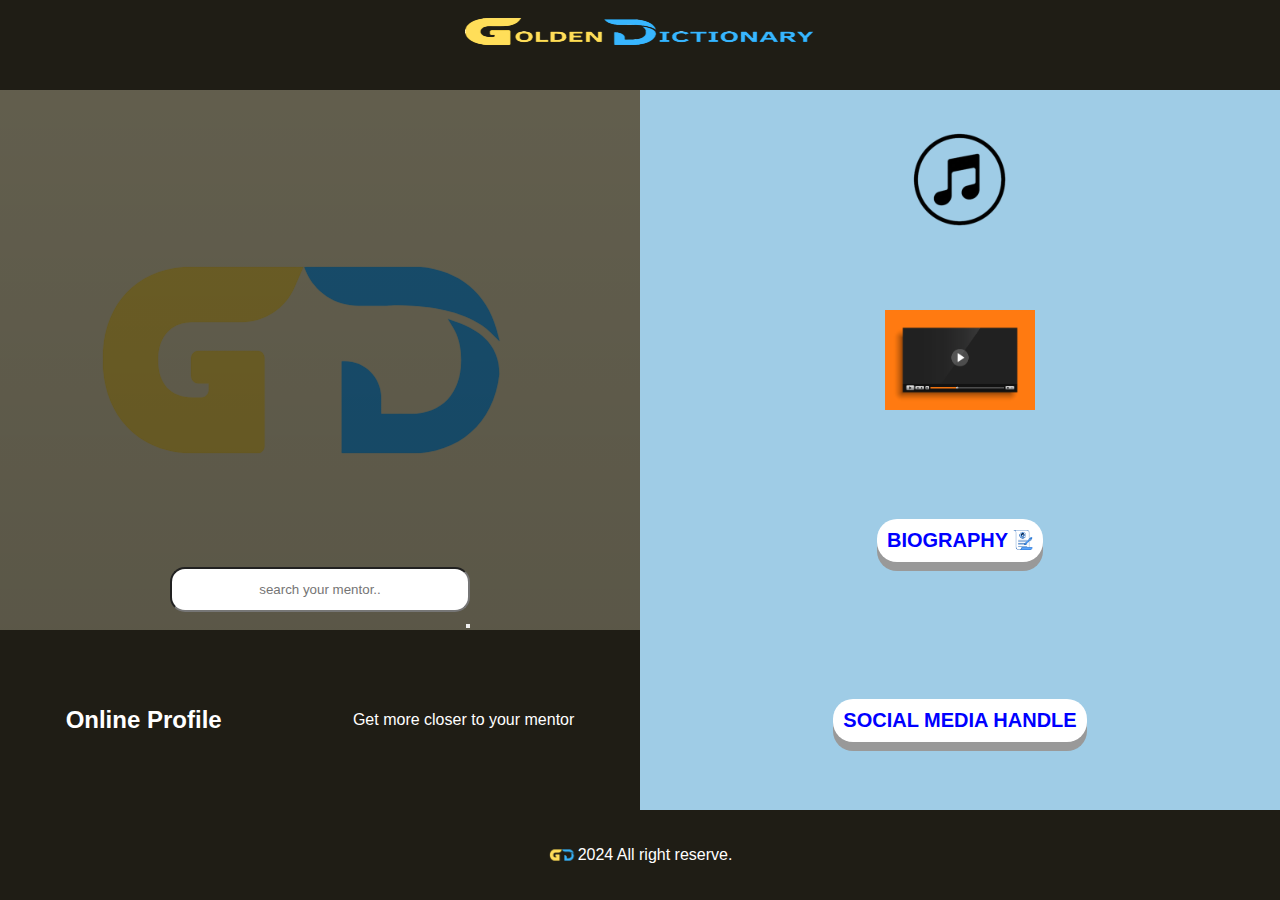
<file: landingpage/index.html>
<!DOCTYPE html>
<html lang="en">
  <head>
    <meta charset="UTF-8" />
    <meta name="viewport" content="width=device-width, initial-scale=1.0" />
    <title>Document</title>
    <link rel="stylesheet" href="./style copy.css" />
  </head>
  <body>
    <div class="card01">
      <img
        class="heading2"
        src="../music-artist-images/appnname.png"
        alt="img"
      />
    </div>
    <div class="card02">
      <div class="card10">
        <div class="display1">
          <div></div>
          <div>
            <div class="searchh">
              <div>
                <input
                  class="inner"
                  width="600px"
                  type="text"
                  name="search"
                  id="search"
                  class="search_input"
                  autocomplete="off"
                  placeholder="search your mentor.."
                />
                <button class="search_icon glyphicon glyphicon-search">
                  <i class="fas fa-search"></i>
                </button>
              </div>
            </div>
          </div>
        </div>
        <div class="display2">
          <h2>Online Profile</h2>
          <p>Get more closer to your mentor</p>
        </div>
      </div>
      <div class="card20">
        <div class="display3">
          <img
            width="100px"
            src="../music-artist-images/musiclandinglogo.png"
            alt="img"
          />
        </div>
        <div class="display4">
          <img width="150px" src="../music-artist-images/vid2.jpg" alt="img" />
        </div>
        <div class="display5">
          <a class="botton" href="#"
            >BIOGRAPHY
            <img width="20px" src="../music-artist-images/biographylogo.png" />
          </a>
        </div>
        <div class="display6">
          <a class="botton" href="#">SOCIAL MEDIA HANDLE</a>
        </div>
      </div>
    </div>
    <div class="card03">
      <img class="heading" src="../music-artist-images/logo.png" alt="img" />

      <p class="footer">2024 All right reserve.</p>
    </div>
  </body>
</html>
</file>
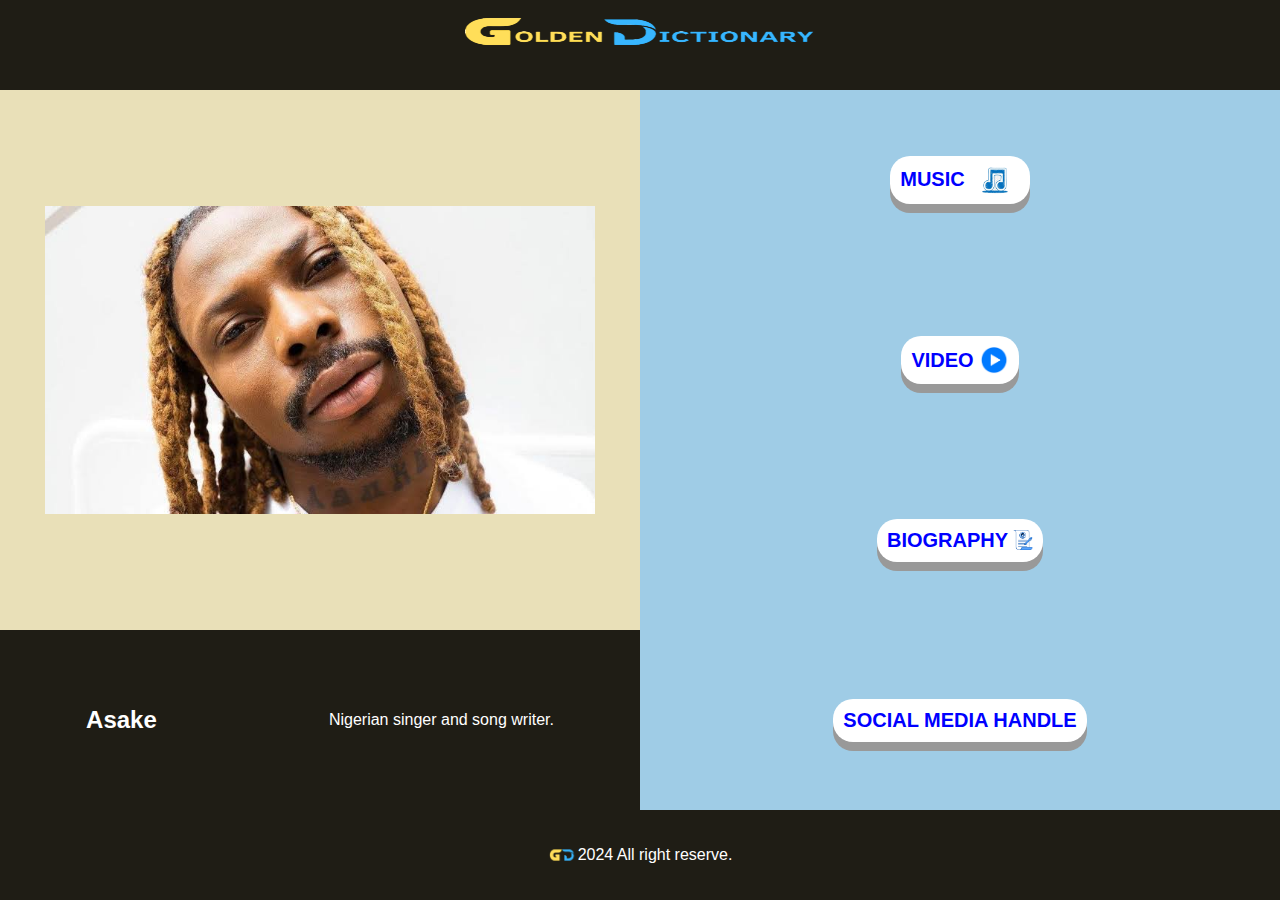
<file: asake/asake.html>
<!DOCTYPE html>
<html lang="en">
  <head>
    <meta charset="UTF-8" />
    <meta name="viewport" content="width=device-width, initial-scale=1.0" />
    <title>Document</title>
    <link rel="stylesheet" href="./style copy.css" />
  </head>
  <body>
    <div class="card01">
      <img
        class="heading2"
        src="../music-artist-images/appnname.png"
        alt="img"
      />
    </div>
    <div class="card02">
      <div class="card10">
        <div class="display1">
          <img class="imgg" src="../music-artist-images/asake.jpeg" alt="img" />
        </div>
        <div class="display2">
          <h2>Asake</h2>
          <p>Nigerian singer and song writer.</p>
        </div>
      </div>
      <div class="card20">
        <div class="display3">
          <a class="botton" href="#"
            >MUSIC <img width="50px" src="../music-artist-images/musiclogo.png"
          /></a>
        </div>
        <div class="display4">
          <a class="botton" href="#"
            >VIDEO <img width="30px" src="../music-artist-images/videologo.png"
          /></a>
        </div>
        <div class="display5">
          <a class="botton" href="#"
            >BIOGRAPHY
            <img width="20px" src="../music-artist-images/biographylogo.png" />
          </a>
        </div>
        <div class="display6">
          <a class="botton" href="#">SOCIAL MEDIA HANDLE</a>
        </div>
      </div>
    </div>
    <div class="card03">
      <img class="heading" src="../music-artist-images/logo.png" alt="img" />

      <p class="footer">2024 All right reserve.</p>
    </div>
  </body>
</html>
</file>
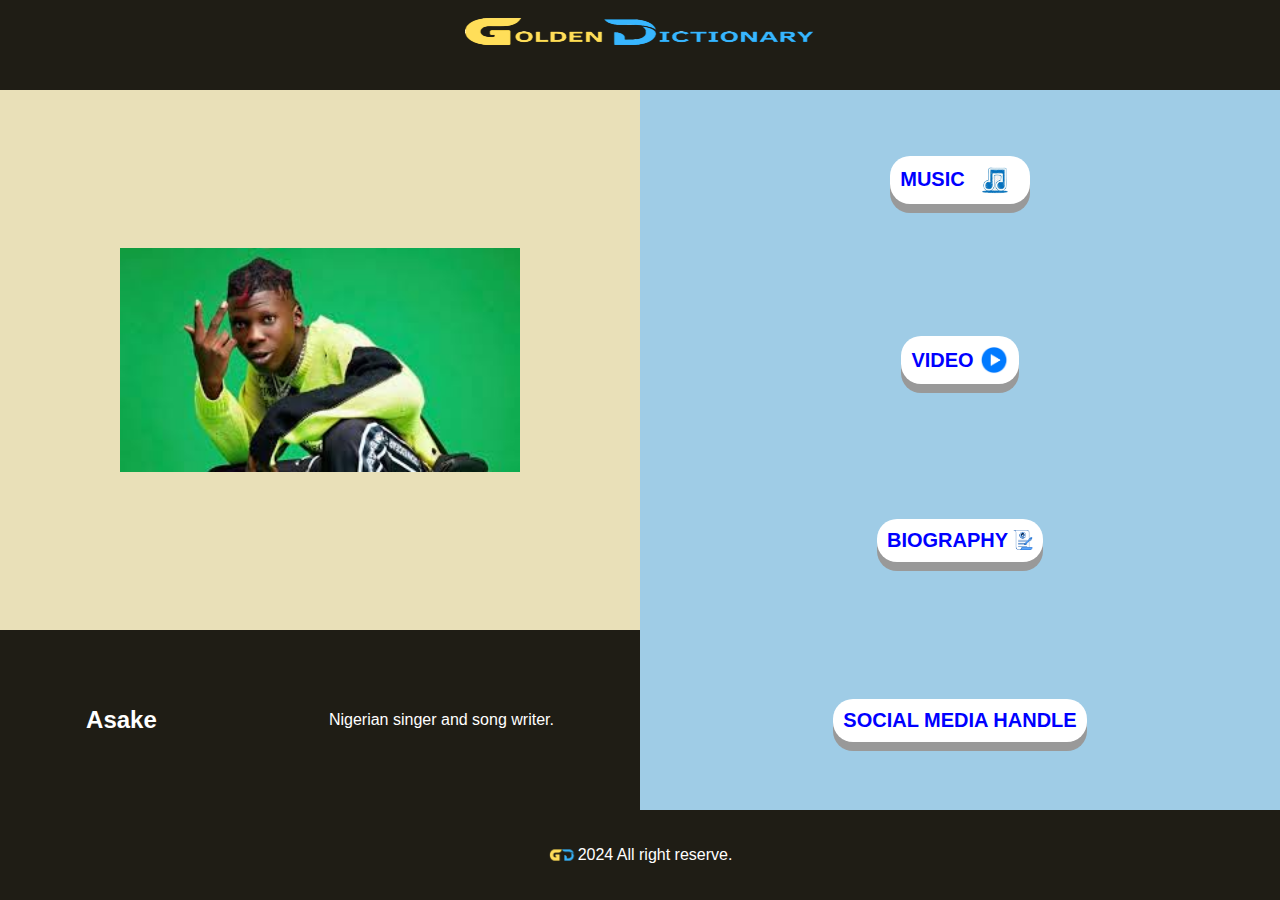
<file: seyivibez/seyivibes.html>
<!DOCTYPE html>
<html lang="en">
  <head>
    <meta charset="UTF-8" />
    <meta name="viewport" content="width=device-width, initial-scale=1.0" />
    <title>Document</title>
    <link rel="stylesheet" href="style.css" />
  </head>
  <body>
    <div class="card01">
      <img
        class="heading2"
        src="../music-artist-images/appnname.png"
        alt="img"
      />
    </div>
    <div class="card02">
      <div class="card10">
        <div class="display1">
          <img
            class="imggseyi"
            src="../music-artist-images/seyivibes.jpeg"
            alt="img"
          />
        </div>
        <div class="display2">
          <h2>Asake</h2>
          <p>Nigerian singer and song writer.</p>
        </div>
      </div>
      <div class="card20">
        <div class="display3">
          <a class="botton" href="#"
            >MUSIC <img width="50px" src="../music-artist-images/musiclogo.png"
          /></a>
        </div>
        <div class="display4">
          <a class="botton" href="#"
            >VIDEO <img width="30px" src="../music-artist-images/videologo.png"
          /></a>
        </div>
        <div class="display5">
          <a class="botton" href="#"
            >BIOGRAPHY
            <img width="20px" src="../music-artist-images/biographylogo.png" />
          </a>
        </div>
        <div class="display6">
          <a class="botton" href="#">SOCIAL MEDIA HANDLE</a>
        </div>
      </div>
    </div>
    <div class="card03">
      <img class="heading" src="../music-artist-images/logo.png" alt="img" />

      <p class="footer">2024 All right reserve.</p>
    </div>
  </body>
</html>
</file>
<file: landingpage/style copy.css>
* {
  margin: 0;
  padding: 0;
  box-sizing: border-box;
  font-family: Arial, Helvetica, sans-serif;
}
.card01 {
  height: 10vh;
  background-color: rgb(31, 29, 21);
  display: flex;
  align-items: center;
  justify-content: center;
}
.card02 {
  height: 80vh;

  display: flex;
  align-items: center;
  justify-content: space-between;
}
.card03 {
  height: 10vh;
  background-color: rgb(31, 29, 21);
  color: white;
  display: flex;
  align-items: center;
  justify-content: center;
}
.card10 {
  height: 80vh;

  width: 50%;
}

.botton {
  text-decoration: none;
  font-size: 20px;
  background-color: white;
  padding: 10px;
  color: blue;
  border-radius: 20px;
  font-weight: 600;
  display: flex;
  justify-content: space-between;
  align-items: center;
  text-align: center;
  gap: 5px;
  box-shadow: 0 9px #999;
  border: none;
  cursor: pointer;
}
.botton:hover {
  background-color: #e6e352;
}
.botton:active {
  background-color: #3e8e41;
  box-shadow: 0 5px #666;
  transform: translateY(4px);
}
.display1 {
  height: 60vh;
  background: linear-gradient(rgba(0, 0, 0, 0.582), rgba(0, 0, 0, 0.61)),
    url(../music-artist-images/logo.png);
  background-position: center;
  background-repeat: no-repeat;
  display: flex;
  text-align: end;
  align-items: end;
  justify-content: center;
  background-color: rgb(233, 224, 184);
}
.inner {
  width: 300px;
  height: 5vh;
  border-radius: 15px;
  display: flex;
  text-align: center;
}
.searchh {
  display: flex;
  justify-content: center;
  align-items: center;
}
.imgg {
  width: 550px;
}
.imggseyi {
  width: 400px;
}
.heading {
  width: 30px;
}
.heading2 {
  width: 350px;
  height: 20vh;
  display: flex;
  justify-content: center;
  align-items: end;
}
.display2 {
  height: 20vh;
  display: flex;
  color: white;
  align-items: center;
  justify-content: space-around;
  background-color: rgb(31, 29, 21);
}
.display3 {
  height: 20vh;
  display: flex;
  align-items: center;
  justify-content: center;
}
.display4 {
  height: 20vh;
  display: flex;
  align-items: center;
  justify-content: center;
}
.display5 {
  height: 20vh;
  display: flex;
  align-items: center;
  justify-content: center;
}
.display6 {
  height: 20vh;
  display: flex;
  align-items: center;
  justify-content: center;
}
.card20 {
  height: 80vh;
  width: 50%;
  background-color: rgb(159, 204, 230);
}

@media screen and (max-width: 680px) {
  .card01 {
    height: 10vh;
    background-color: rgb(31, 29, 21);
    display: flex;
    align-items: center;
    justify-content: center;
  }
  .card02 {
    height: 80vh;

    display: block;
  }
  .inner {
    width: 300px;
    height: 5vh;
    border-radius: 15px;
    display: flex;
    text-align: center;
  }

  .card03 {
    height: 10vh;
    background-color: rgb(31, 29, 21);
    display: flex;
    align-items: center;
    justify-content: space-around;
  }
  .footer {
    color: white;
  }
  .card10 {
    height: 40vh;

    width: 100%;
  }
  .heading {
    width: 50px;
  }
  .heading2 {
    width: 350px;
    height: 25vh;
    display: flex;
    justify-content: center;
    align-items: end;
  }
  .imgg {
    width: 400px;
  }
  .display1 {
    height: 30vh;
    background: linear-gradient(rgba(0, 0, 0, 0.582), rgba(0, 0, 0, 0.61)),
      url(../music-artist-images/logo.png);
    background-position: center;
    background-repeat: no-repeat;
    width: 414px;
    display: flex;
    justify-content: center;
    align-items: end;
    background-color: rgb(233, 224, 184);
  }
  .display2 {
    height: 10vh;
    background-color: rgb(31, 29, 21);
    color: white;
    display: flex;
    align-items: center;
    justify-content: space-around;
    padding: 20px;
  }
  .botton {
    text-decoration: none;
    font-size: 20px;
    background-color: white;
    padding: 10px;
    color: blue;
    border-radius: 20px;
    font-weight: 600;
    display: flex;
    justify-content: space-between;
    align-items: center;
    text-align: center;
    gap: 5px;
    box-shadow: 0 9px #999;
    border: none;
    cursor: pointer;
  }
  .botton:hover {
    background-color: #e6e352;
  }
  .botton:active {
    background-color: #3e8e41;
    box-shadow: 0 5px #666;
    transform: translateY(4px);
  }
  .display3 {
    height: 10vh;
    display: flex;
    align-items: center;
    justify-content: center;
  }
  .display4 {
    height: 10vh;
    display: flex;
    align-items: center;
    justify-content: center;
  }
  .display5 {
    height: 10vh;
    display: flex;
    align-items: center;
    justify-content: center;
  }
  .display6 {
    height: 10vh;
    display: flex;
    align-items: center;
    justify-content: center;
  }
  .card20 {
    height: 40vh;

    width: 100%;
  }
}
</file>
<file: asake/style copy.css>
* {
  margin: 0;
  padding: 0;
  box-sizing: border-box;
  font-family: Arial, Helvetica, sans-serif;
}
.card01 {
  height: 10vh;
  background-color: rgb(31, 29, 21);
  display: flex;
  align-items: center;
  justify-content: center;
}
.card02 {
  height: 80vh;

  display: flex;
  align-items: center;
  justify-content: space-between;
}
.card03 {
  height: 10vh;
  background-color: rgb(31, 29, 21);
  color: white;
  display: flex;
  align-items: center;
  justify-content: center;
}
.card10 {
  height: 80vh;

  width: 50%;
}

.botton {
  text-decoration: none;
  font-size: 20px;
  background-color: white;
  padding: 10px;
  color: blue;
  border-radius: 20px;
  font-weight: 600;
  display: flex;
  justify-content: space-between;
  align-items: center;
  text-align: center;
  gap: 5px;
  box-shadow: 0 9px #999;
  border: none;
  cursor: pointer;
}
.botton:hover {
  background-color: #e6e352;
}
.botton:active {
  background-color: #3e8e41;
  box-shadow: 0 5px #666;
  transform: translateY(4px);
}
.display1 {
  height: 60vh;
  display: flex;
  align-items: center;
  justify-content: center;
  background-color: rgb(233, 224, 184);
}
.imgg {
  width: 550px;
}
.imggseyi {
  width: 400px;
}
.heading {
  width: 30px;
}
.heading2 {
  width: 350px;
  height: 20vh;
  display: flex;
  justify-content: center;
  align-items: end;
}
.display2 {
  height: 20vh;
  display: flex;
  color: white;
  align-items: center;
  justify-content: space-around;
  background-color: rgb(31, 29, 21);
}
.display3 {
  height: 20vh;
  display: flex;
  align-items: center;
  justify-content: center;
}
.display4 {
  height: 20vh;
  display: flex;
  align-items: center;
  justify-content: center;
}
.display5 {
  height: 20vh;
  display: flex;
  align-items: center;
  justify-content: center;
}
.display6 {
  height: 20vh;
  display: flex;
  align-items: center;
  justify-content: center;
}
.card20 {
  height: 80vh;
  width: 50%;
  background-color: rgb(159, 204, 230);
}

@media screen and (max-width: 680px) {
  .card01 {
    height: 10vh;
    background-color: rgb(31, 29, 21);
    display: flex;
    align-items: center;
    justify-content: center;
  }
  .card02 {
    height: 80vh;

    display: block;
  }
  .card03 {
    height: 10vh;
    background-color: rgb(31, 29, 21);
    display: flex;
    align-items: center;
    justify-content: space-around;
  }
  .footer {
    color: white;
  }
  .card10 {
    height: 40vh;

    width: 100%;
  }
  .heading {
    width: 50px;
  }
  .heading2 {
    width: 350px;
    height: 25vh;
    display: flex;
    justify-content: center;
    align-items: end;
  }
  .imgg {
    width: 400px;
  }
  .display1 {
    height: 30vh;
    background-color: rgb(233, 224, 184);
  }
  .display2 {
    height: 10vh;
    background-color: rgb(31, 29, 21);
    color: white;
    display: flex;
    align-items: center;
    justify-content: space-around;
    padding: 20px;
  }
  .botton {
    text-decoration: none;
    font-size: 20px;
    background-color: white;
    padding: 10px;
    color: blue;
    border-radius: 20px;
    font-weight: 600;
    display: flex;
    justify-content: space-between;
    align-items: center;
    text-align: center;
    gap: 5px;
    box-shadow: 0 9px #999;
    border: none;
    cursor: pointer;
  }
  .botton:hover {
    background-color: #e6e352;
  }
  .botton:active {
    background-color: #3e8e41;
    box-shadow: 0 5px #666;
    transform: translateY(4px);
  }
  .display3 {
    height: 10vh;
    display: flex;
    align-items: center;
    justify-content: center;
  }
  .display4 {
    height: 10vh;
    display: flex;
    align-items: center;
    justify-content: center;
  }
  .display5 {
    height: 10vh;
    display: flex;
    align-items: center;
    justify-content: center;
  }
  .display6 {
    height: 10vh;
    display: flex;
    align-items: center;
    justify-content: center;
  }
  .card20 {
    height: 40vh;

    width: 100%;
  }
}
</file>
<file: seyivibez/style.css>
* {
  margin: 0;
  padding: 0;
  box-sizing: border-box;
  font-family: Arial, Helvetica, sans-serif;
}
.card01 {
  height: 10vh;
  background-color: rgb(31, 29, 21);
  display: flex;
  align-items: center;
  justify-content: center;
}
.card02 {
  height: 80vh;

  display: flex;
  align-items: center;
  justify-content: space-between;
}
.card03 {
  height: 10vh;
  background-color: rgb(31, 29, 21);
  color: white;
  display: flex;
  align-items: center;
  justify-content: center;
}
.card10 {
  height: 80vh;

  width: 50%;
}

.botton {
  text-decoration: none;
  font-size: 20px;
  background-color: white;
  padding: 10px;
  color: blue;
  border-radius: 20px;
  font-weight: 600;
  display: flex;
  justify-content: space-between;
  align-items: center;
  text-align: center;
  gap: 5px;
  box-shadow: 0 9px #999;
  border: none;
  cursor: pointer;
}
.botton:hover {
  background-color: #e6e352;
}
.botton:active {
  background-color: #3e8e41;
  box-shadow: 0 5px #666;
  transform: translateY(4px);
}
.display1 {
  height: 60vh;
  display: flex;
  align-items: center;
  justify-content: center;
  background-color: rgb(233, 224, 184);
}
.imgg {
  width: 550px;
}
.imggseyi {
  width: 400px;
}
.heading {
  width: 30px;
}
.heading2 {
  width: 350px;
  height: 20vh;
  display: flex;
  justify-content: center;
  align-items: end;
}
.display2 {
  height: 20vh;
  display: flex;
  color: white;
  align-items: center;
  justify-content: space-around;
  background-color: rgb(31, 29, 21);
}
.display3 {
  height: 20vh;
  display: flex;
  align-items: center;
  justify-content: center;
}
.display4 {
  height: 20vh;
  display: flex;
  align-items: center;
  justify-content: center;
}
.display5 {
  height: 20vh;
  display: flex;
  align-items: center;
  justify-content: center;
}
.display6 {
  height: 20vh;
  display: flex;
  align-items: center;
  justify-content: center;
}
.card20 {
  height: 80vh;
  width: 50%;
  background-color: rgb(159, 204, 230);
}

@media screen and (max-width: 680px) {
  .card01 {
    height: 10vh;
    background-color: rgb(31, 29, 21);
    display: flex;
    align-items: center;
    justify-content: center;
  }
  .card02 {
    height: 80vh;

    display: block;
  }
  .card03 {
    height: 10vh;
    background-color: rgb(31, 29, 21);
    display: flex;
    align-items: center;
    justify-content: space-around;
  }
  .footer {
    color: white;
  }
  .card10 {
    height: 40vh;

    width: 100%;
  }
  .heading {
    width: 50px;
  }
  .heading2 {
    width: 350px;
    height: 25vh;
    display: flex;
    justify-content: center;
    align-items: end;
  }
  .imgg {
    width: 400px;
  }
  .display1 {
    height: 30vh;
    background-color: rgb(233, 224, 184);
  }
  .display2 {
    height: 10vh;
    background-color: rgb(31, 29, 21);
    color: white;
    display: flex;
    align-items: center;
    justify-content: space-around;
    padding: 20px;
  }
  .botton {
    text-decoration: none;
    font-size: 20px;
    background-color: white;
    padding: 10px;
    color: blue;
    border-radius: 20px;
    font-weight: 600;
    display: flex;
    justify-content: space-between;
    align-items: center;
    text-align: center;
    gap: 5px;
    box-shadow: 0 9px #999;
    border: none;
    cursor: pointer;
  }
  .botton:hover {
    background-color: #e6e352;
  }
  .botton:active {
    background-color: #3e8e41;
    box-shadow: 0 5px #666;
    transform: translateY(4px);
  }
  .display3 {
    height: 10vh;
    display: flex;
    align-items: center;
    justify-content: center;
  }
  .display4 {
    height: 10vh;
    display: flex;
    align-items: center;
    justify-content: center;
  }
  .display5 {
    height: 10vh;
    display: flex;
    align-items: center;
    justify-content: center;
  }
  .display6 {
    height: 10vh;
    display: flex;
    align-items: center;
    justify-content: center;
  }
  .card20 {
    height: 40vh;

    width: 100%;
  }
}
</file>
